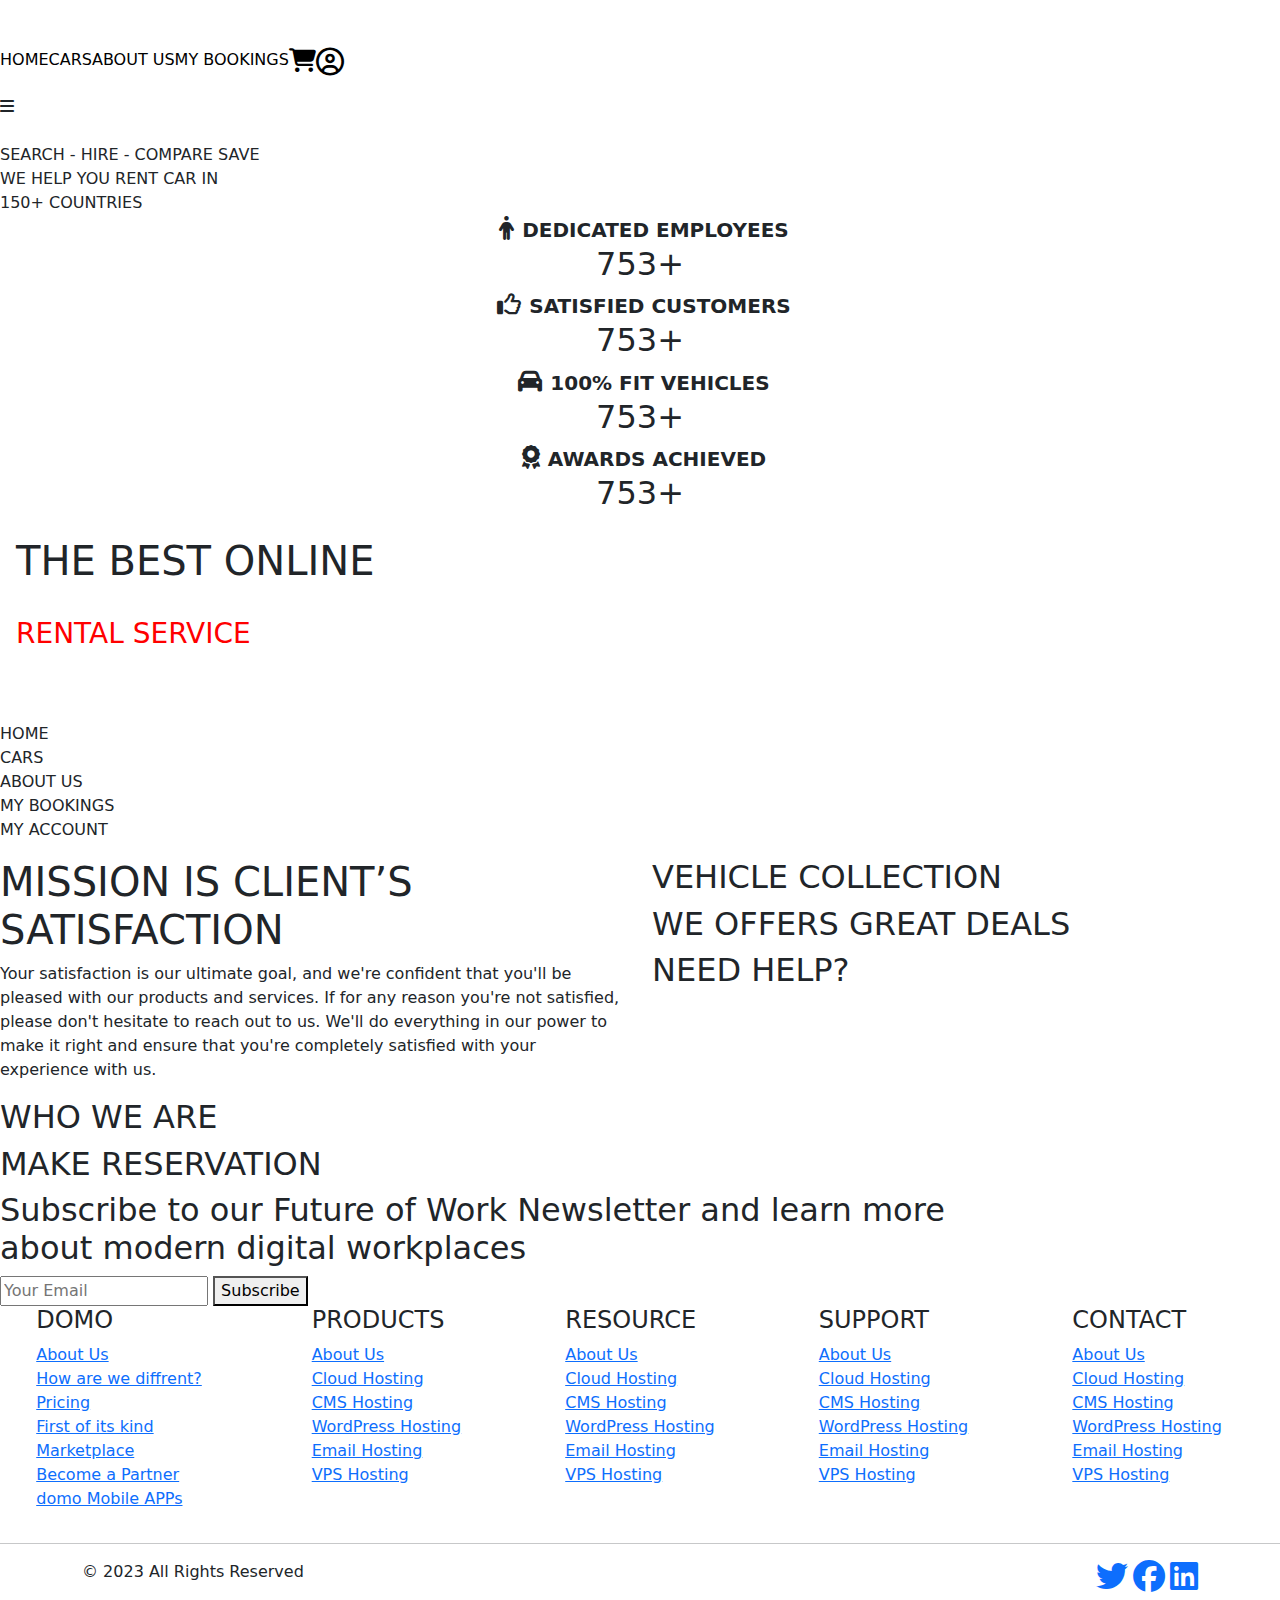
<file: demo/src/main/resources/templates/index.html>
<!DOCTYPE html>
<html lang="en" xmlns:th="http://www.thymeleaf.org" xmlns:sec="http://www.thymeleaf.org/thymeleaf-extras-springsecurity3">
  <head>
    <meta charset="UTF-8" />
    <meta http-equiv="X-UA-Compatible" content="IE=edge" />
    <meta name="viewport" content="width=device-width, initial-scale=1.0" />
    <title>Home Page</title>
	<link rel="stylesheet" href="https://cdn.jsdelivr.net/npm/bootstrap@5.2.3/dist/css/bootstrap.min.css">
    <link rel="stylesheet" href="" th:href="@{/css/naviStyle.css}" />
    <link rel="stylesheet" href="" th:href="@{/css/indexStyle.css}" />
	<link rel="stylesheet" href="" th:href="@{/css/footer.css}" />
    <link
      rel="stylesheet"
      href="https://cdnjs.cloudflare.com/ajax/libs/font-awesome/6.3.0/css/all.min.css"
    />
  </head>
  <body>
    <div class="main-container">
      <!-- NavBar Start -->
      <div class="mainDiv">
        <div class="navbar1">
          <div class="w-auto mx-5 mt-4">
            <img th:src="@{/images/logo.png}" alt="" />
          </div>
          <div class="pages">
            <ul class="text-black list-unstyled d-flex">
              <li class=""><a th:href="@{/}">HOME</a></li>
              <li class=""><a th:href="@{/cars}">CARS</a></li>
              <li class=""><a th:href="@{/aboutUs}">ABOUT US</a></li>
              <li class=""><a th:href="@{/confirmBooking}">MY BOOKINGS</a></li>
              <li><i class="fa-solid fa-cart-shopping fs-4"></i></li>
              <li ><a th:href="@{/profile}"><i class="fa-regular fa-circle-user fs-3 user"></i></a></li>
            </ul>
          </div>
          <label for="check" class="listBar"
            ><i class="fa-solid fa-bars"></i
          ></label>
        </div>
      </div>
      <!-- NavBar End -->

      <div class="home-main-image">
        <img th:src="@{/images/bg3.jpg}" alt="" />
      </div>

      <div class="main-image-top-text-button">
        <div class="main-image-top-text">
          SEARCH - HIRE - COMPARE SAVE<br />WE HELP YOU RENT CAR IN <br />
          150+ COUNTRIES
        </div>
      </div>

      <div class="section3">
        <div class="text-uppercase text-center">
          <b class="fs-5"
            ><i class="fa-solid fa-person fs-4 mx-2"></i>dedicated employees</b
          >
          <h2>753+</h2>
        </div>
        <div class="text-uppercase text-center">
          <b class="fs-5"
            ><i class="fa-regular fa-thumbs-up fs-4 mx-2"></i>satisfied
            customers</b
          >
          <h2>753+</h2>
        </div>
        <div class="text-uppercase text-center">
          <b class="fs-5"
            ><i class="fa-solid fa-car fs-4 mx-2"></i>100% fit vehicles</b
          >
          <h2>753+</h2>
        </div>
        <div class="text-uppercase text-center">
          <b class="fs-5"
            ><i class="fa-solid fa-award fs-4 mx-2"></i>Awards achieved</b
          >
          <h2>753+</h2>
        </div>
      </div>

      <div class="section2">
        <div class="p-3">
          <h1>THE BEST ONLINE</h1>
          <br />
          <h3 style="color: red">RENTAL SERVICE</h3>
          <br /><img th:src="@{/images/logo.png}" alt="" />
        </div>
      </div>

      <ul class="list-unstyled sideBar">
              <li class=""><a th:href="@{/}">HOME</a></li>
              <li class=""><a th:href="@{/cars}">CARS</a></li>
              <li class=""><a th:href="@{/aboutUs}">ABOUT US</a></li>
              <li class=""><a th:href="@{/confirmBooking}">MY BOOKINGS</a></li>
        	<li ><a th:href="@{/profile}">MY ACCOUNT</a></li>
      </ul>

      <div class="row section4">
        <div class="col">
          <div class="col1-text">
            <h1>MISSION IS CLIENT’S SATISFACTION</h1>
            <p>
              Your satisfaction is our ultimate goal, and we're confident that
              you'll be pleased with our products and services. If for any
              reason you're not satisfied, please don't hesitate to reach out to
              us. We'll do everything in our power to make it right and ensure
              that you're completely satisfied with your experience with us.
            </p>
          </div>
          <div class="col1-img1 rounded-5">
            <h2>WHO WE ARE</h2>
          </div>
          <div class="col1-img2 rounded-5">
            <h2>MAKE RESERVATION</h2>
          </div>
        </div>
        <div class="col">
          <div class="col2-img1 rounded-5">
            <h2>VEHICLE COLLECTION</h2>
          </div>
          <div class="col2-img2 rounded-5">
            <h2>WE OFFERS GREAT DEALS</h2>
          </div>
          <div class="col2-img3 rounded-5">
            <h2>NEED HELP?</h2>
          </div>
        </div>
      </div>
      <div>
        <footer class="footer">
          <div class="">
            <h2 class="text1">
              Subscribe to our Future of Work Newsletter and learn more <br />
              about modern digital workplaces
            </h2>

            <div class="subemail">
              <input class="emailbox" type="text" placeholder="Your Email" />
              <button class="subbtn" type="button">Subscribe</button>
            </div>
          </div>

          <div class="row justify-content-evenly">
            <div
              class="col-lg-2 col-md-4 col-sm-6 d-flex justify-content-center"
            >
              <div class="single-box">
                <h4>DOMO</h4>
                <ul class="list-unstyled list">
                  <li><a href="#">About Us</a></li>
                  <li><a href="#">How are we diffrent?</a></li>
                  <li><a href="#">Pricing</a></li>
                  <li><a href="#">First of its kind Marketplace</a></li>
                  <li><a href="#">Become a Partner</a></li>
                  <li><a href="#">domo Mobile APPs</a></li>
                </ul>
              </div>
            </div>
            <div
              class="col-lg-2 col-md-4 col-sm-6 d-flex justify-content-center"
            >
              <div class="single-box">
                <h4>PRODUCTS</h4>
                <ul class="list-unstyled list">
                  <li><a href="#">About Us</a></li>
                  <li><a href="#">Cloud Hosting</a></li>
                  <li><a href="#">CMS Hosting</a></li>
                  <li><a href="#">WordPress Hosting</a></li>
                  <li><a href="#">Email Hosting</a></li>
                  <li><a href="#">VPS Hosting</a></li>
                </ul>
              </div>
            </div>
            <div
              class="col-lg-2 col-md-4 col-sm-6 d-flex justify-content-center"
            >
              <div class="single-box">
                <h4>RESOURCE</h4>
                <ul class="list-unstyled list">
                  <li><a href="#">About Us</a></li>
                  <li><a href="#">Cloud Hosting</a></li>
                  <li><a href="#">CMS Hosting</a></li>
                  <li><a href="#">WordPress Hosting</a></li>
                  <li><a href="#">Email Hosting</a></li>
                  <li><a href="#">VPS Hosting</a></li>
                </ul>
              </div>
            </div>
            <div
              class="col-lg-2 col-md-4 col-sm-6 d-flex justify-content-center"
            >
              <div class="single-box">
                <h4>SUPPORT</h4>
                <ul class="list-unstyled list">
                  <li><a href="#">About Us</a></li>
                  <li><a href="#">Cloud Hosting</a></li>
                  <li><a href="#">CMS Hosting</a></li>
                  <li><a href="#">WordPress Hosting</a></li>
                  <li><a href="#">Email Hosting</a></li>
                  <li><a href="#">VPS Hosting</a></li>
                </ul>
              </div>
            </div>
            <div
              class="col-lg-2 col-md-4 col-sm-6 d-flex justify-content-center"
            >
              <div class="single-box">
                <h4>CONTACT</h4>
                <ul class="list-unstyled list">
                  <li><a href="#">About Us</a></li>
                  <li><a href="#">Cloud Hosting</a></li>
                  <li><a href="#">CMS Hosting</a></li>
                  <li><a href="#">WordPress Hosting</a></li>
                  <li><a href="#">Email Hosting</a></li>
                  <li><a href="#">VPS Hosting</a></li>
                </ul>
              </div>
            </div>
          </div>

          <hr />

          <div class="footer-bar">
            <div class="container">
              <div class="row d-flex-justify-content-sm-center">
                <div
                  class="col-md-6 col-sm-6 justify-content-sm-between d-flex-justify-content-start"
                >
                  <p class="footer-text">© 2023 All Rights Reserved</p>
                </div>
                <div
                  class="col-md-6 col-sm-6 text-center text-md-right d-flex justify-content-end"
                >
                  <div class="footer-social justify-content-sm-between list">
                    <a href="#"><i class="fa-brands fa-twitter fa-2x"></i></a>
                    <a href="#"><i class="fa-brands fa-facebook fa-2x"></i></a>
                    <a href="#"><i class="fa-brands fa-linkedin fa-2x"></i></a>
                  </div>
                </div>
              </div>
            </div>
          </div>
        </footer>
      </div>
    </div>
  </body>
  <script th:src="@{/js/indexJs.js}"></script>
</html>
</file>
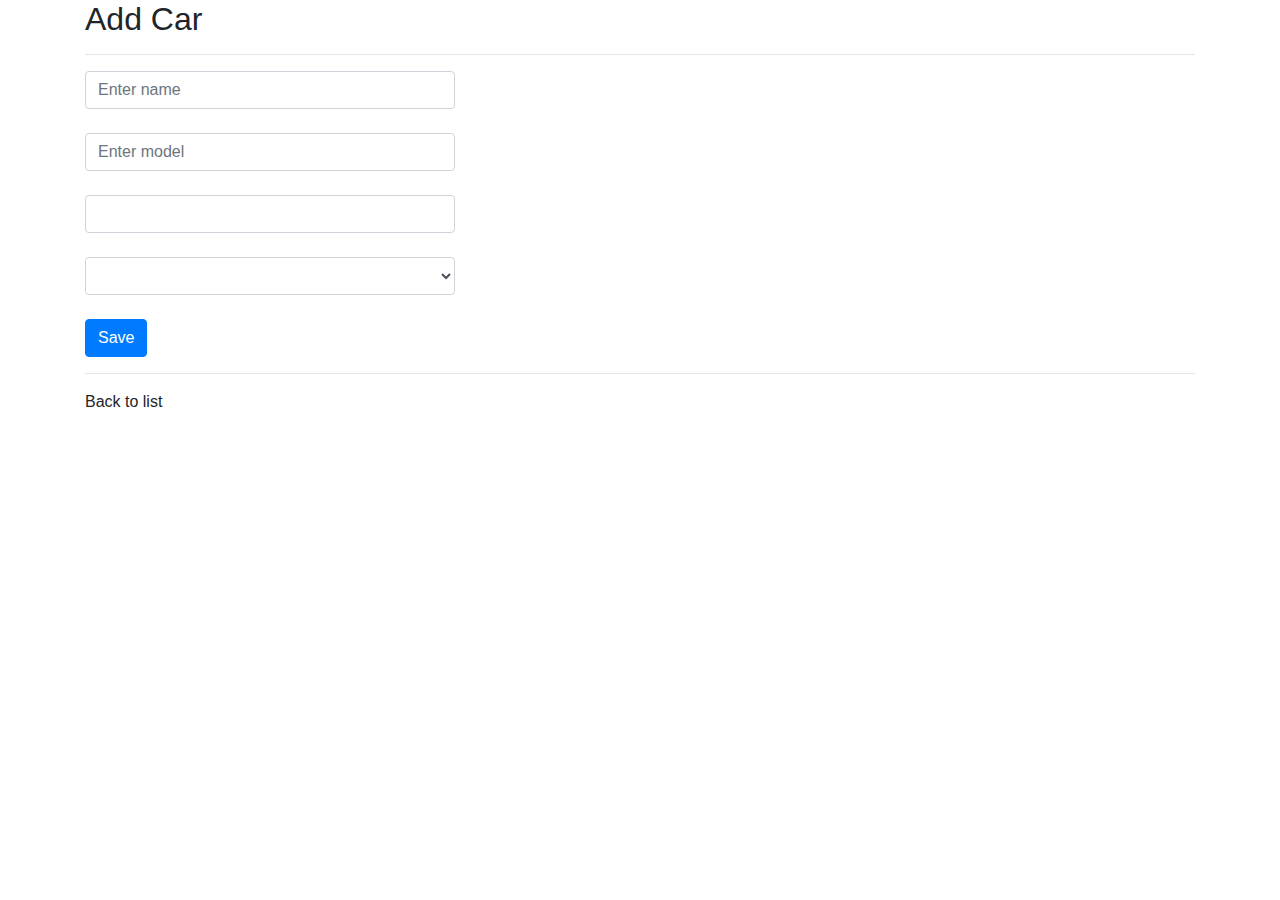
<file: demo/src/main/resources/templates/add-cars-form.html>
<!DOCTYPE html>
<html lang="en" xmlns:th="http://www.thymeleaf.org" xmlns:sec="http://www.thymeleaf.org/thymeleaf-extras-springsecurity3">

	<head>
		<title>Add Car</title>
		<link rel="stylesheet" 
		href="https://cdn.jsdelivr.net/npm/bootstrap@4.0.0/dist/css/bootstrap.min.css" 
		integrity="sha384-Gn5384xqQ1aoWXA+058RXPxPg6fy4IWvTNh0E263XmFcJlSAwiGgFAW/dAiS6JXm" crossorigin="anonymous">
	</head>
	
	<body>
		<div class="container">
			<h2>Add Car</h2>
			<hr>
			
			<form th:action="@{/saveCar}" th:object="${cars}" method="post">
				
				<input type="text" th:field="*{name}" placeholder="Enter name" class="form-control col-4 mb-4" />
				
				<input type="text" th:field="*{model}" placeholder="Enter model" class="form-control col-4 mb-4" />
				
				<input type="text" th:field="*{price}" onfocus="(this.value='')"  class="form-control col-4 mb-4" />
				
				<select th:field="*{availability}" class="form-control col-4 mb-4">
    				<option th:value="'Rented'" th:text="Rented"></option>
    				<option th:value="'Available'" th:text="Available"></option>
				</select>	
				
				<button class="btn btn-primary" type="submit" >Save</button>
				<input type="hidden" th:field="*{id}" />
				
			</form>
			<hr>
			<a th:href="@{/car}">Back to list</a>
		</div>
	</body>

</html>
</file>
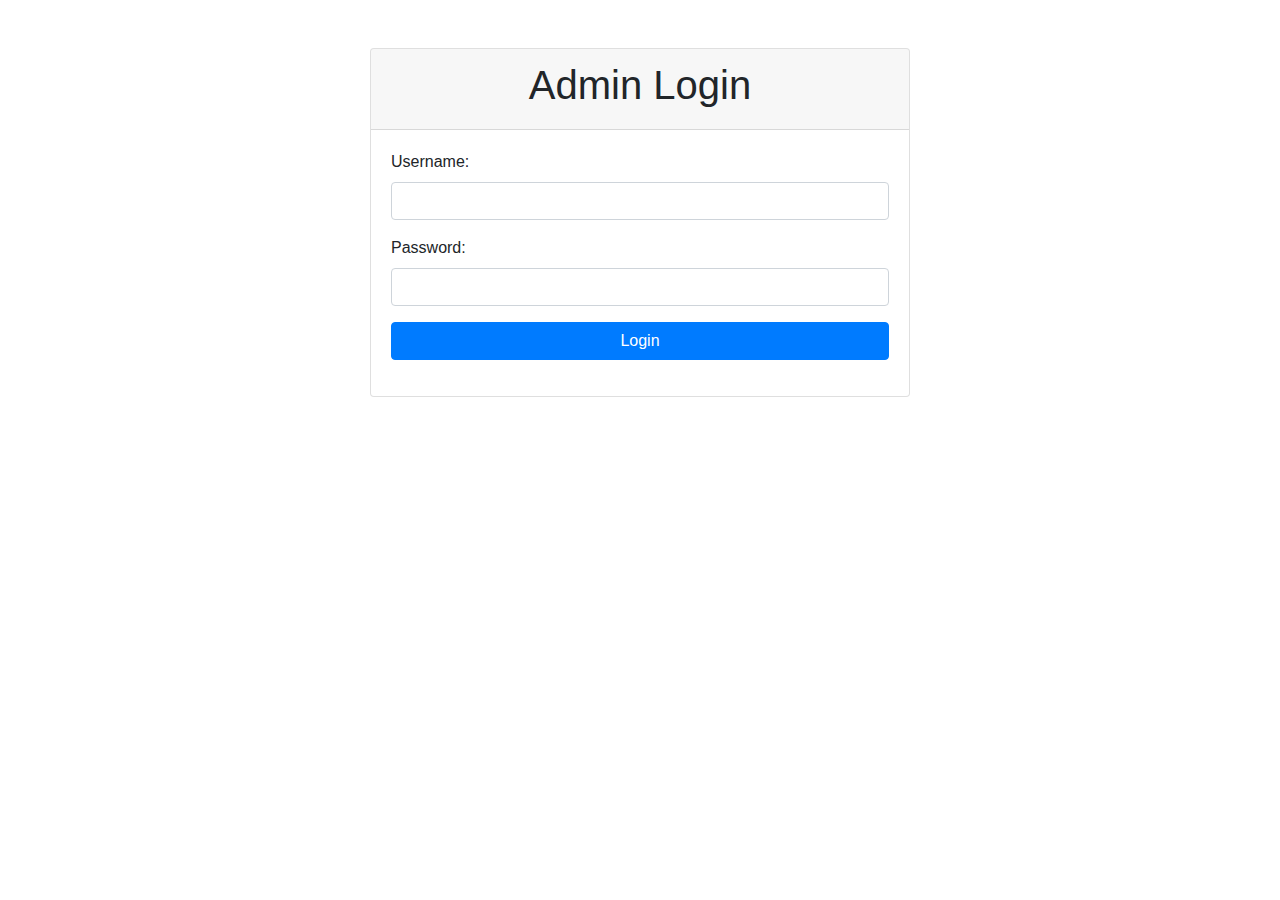
<file: demo/src/main/resources/templates/adminLogin.html>
<!DOCTYPE html>
<html lang="en" xmlns:th="http://www.thymeleaf.org">
<head>
    <meta charset="UTF-8">
    <title>Admin Login</title>
    <link rel="stylesheet" href="https://stackpath.bootstrapcdn.com/bootstrap/4.3.1/css/bootstrap.min.css"
          integrity="sha384-ggOyR0iXCbMQv3Xipma34MD+dH/1fQ784/j6cY/iJTQUOhcWr7x9JvoRxT2MZw1T"
          crossorigin="anonymous">
</head>
<body>
<div class="container">
    <div class="row justify-content-center mt-5">
        <div class="col-md-6">
            <div class="card">
                <div class="card-header">
                    <h1 class="text-center">Admin Login</h1>
                </div>
                <div class="card-body">
                    <form method="post" th:action="@{/admin/login}">
                        <div class="form-group">
                            <label>Username:</label>
                            <input type="text" name="username" class="form-control" required>
                        </div>
                        <div class="form-group">
                            <label>Password:</label>
                            <input type="password" name="password" class="form-control" required>
                        </div>
                        <div class="form-group">
                            <button type="submit" class="btn btn-primary btn-block">Login</button>
                        </div>
                    </form>
                </div>
            </div>
        </div>
    </div>
</div>
<script src="https://code.jquery.com/jquery-3.3.1.slim.min.js"
        integrity="sha384-q8i/X+965DzO0rT7abK41JStQIAqVgRVzpbzo5smXKp4YfRvH+8abtTE1Pi6jizo"
        crossorigin="anonymous"></script>
<script src="https://cdnjs.cloudflare.com/ajax/libs/popper.js/1.14.7/umd/popper.min.js"
        integrity="sha384-UO2eT0CpHqdSJQ6hJty5KVphtPhzWj9WO1clHTMGa3JDZwrnQq4sF86dIHNSLbJN"
        crossorigin="anonymous"></script>
<script src="https://stackpath.bootstrapcdn.com/bootstrap/4.3.1/js/bootstrap.min.js"
        integrity="sha384-JjSmVgyd0p3pXB1rRibZUAYoIIy6OrQ6VrjIEaFf/nJGzIxFDsf4x0xIM+B07jRM"
        crossorigin="anonymous"></script>
</body>
</html>
</file>
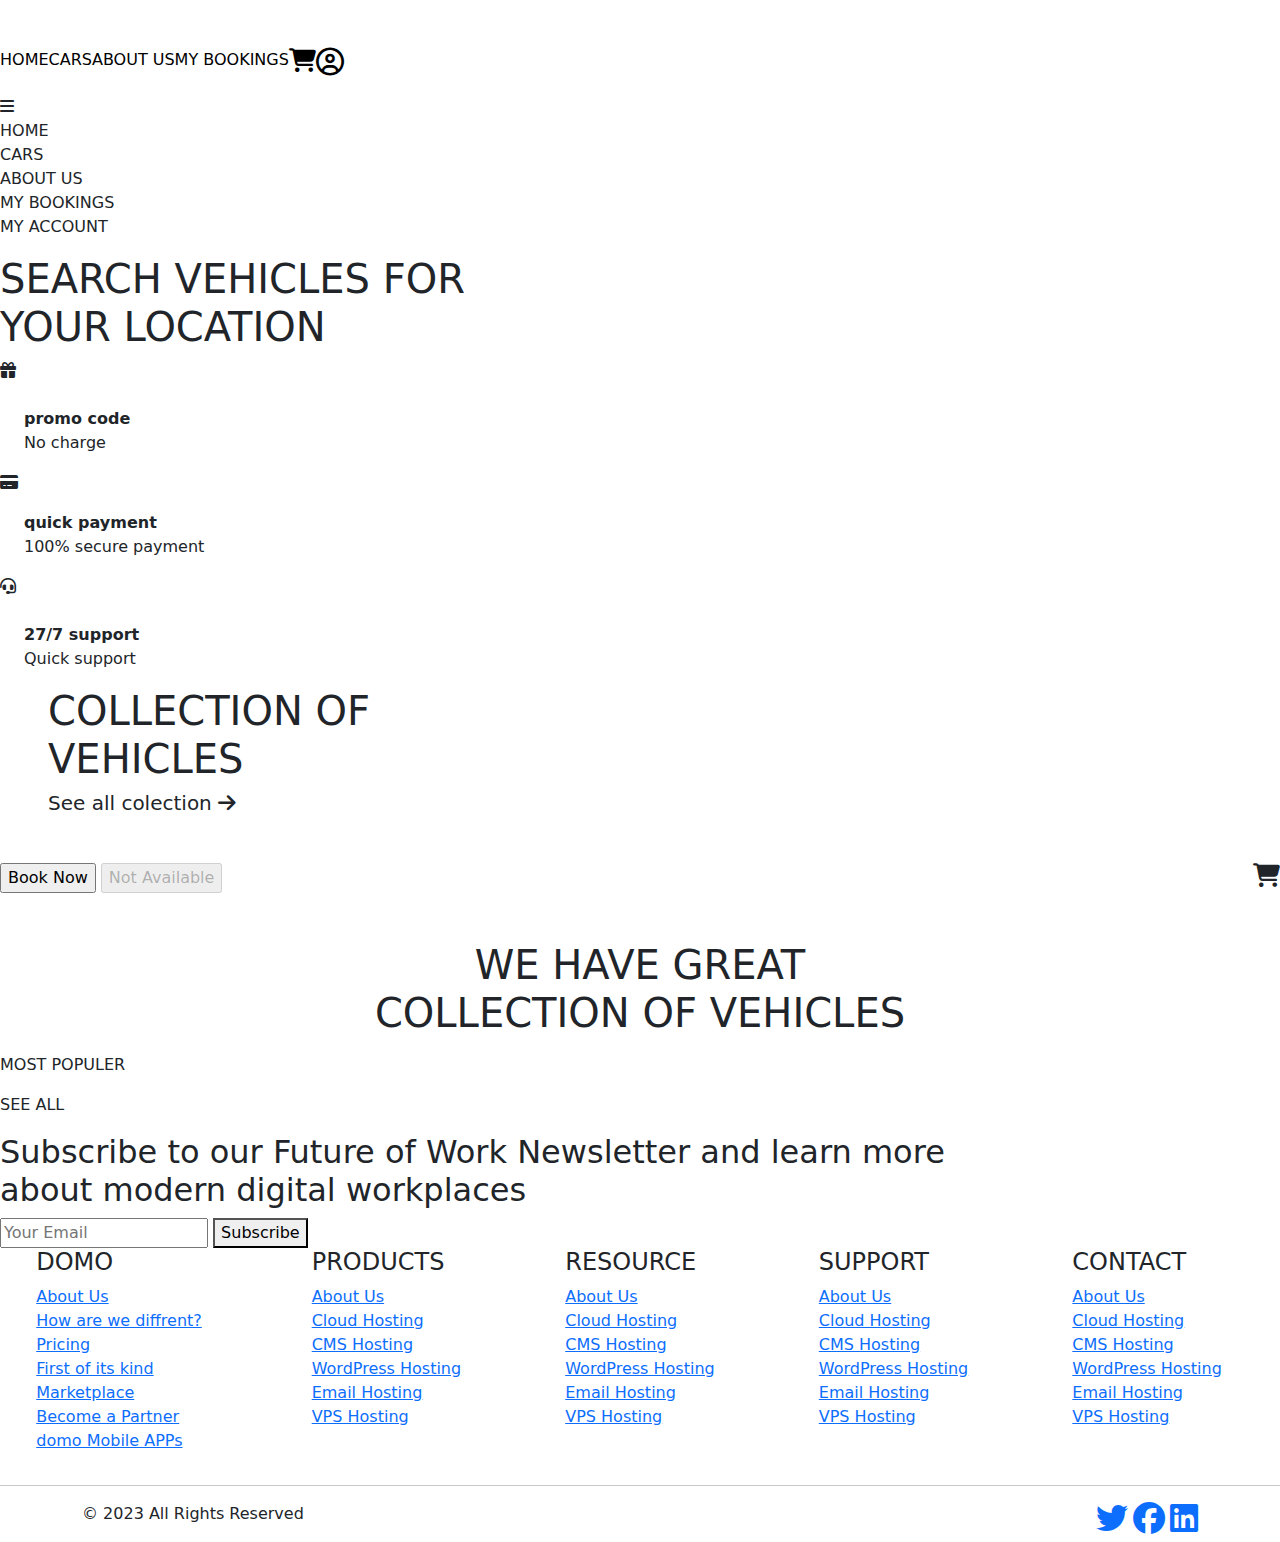
<file: demo/src/main/resources/templates/cars.html>
<!DOCTYPE html>
<html lang="en" xmlns:th="http://www.thymeleaf.org" xmlns:sec="http://www.thymeleaf.org/thymeleaf-extras-springsecurity3">
  <head>
    <meta charset="UTF-8" />
    <meta http-equiv="X-UA-Compatible" content="IE=edge" />
    <meta name="viewport" content="width=device-width, initial-scale=1.0" />
    <title>Cars Page</title>
    <link rel="stylesheet" href="https://cdn.jsdelivr.net/npm/bootstrap@5.2.3/dist/css/bootstrap.min.css">
    <link
      rel="stylesheet"
      href="https://cdnjs.cloudflare.com/ajax/libs/font-awesome/6.3.0/css/all.min.css"
    />
    <link
  		rel="stylesheet"
  		href="https://cdn.jsdelivr.net/npm/swiper@9/swiper-bundle.min.css"
	/>

    <!--CSS -->
    
    <link rel="stylesheet" href="" th:href="@{/css/carStyle.css}" />
    <link rel="stylesheet" href="" th:href="@{/css/naviStyle.css}" />
    <link rel="stylesheet" href="" th:href="@{/css/footer.css}" />
  </head>
  <body>
    <div class="main-container">
    <div class="mainDiv">
        <div class="navbar1">
          <div class="w-auto mx-5 mt-4">
            <img th:src="@{/images/logo.png}" alt="" />
          </div>
          <div class="pages">
            <ul class="text-black list-unstyled d-flex">
              <li class=""><a th:href="@{/}">HOME</a></li>
              <li class=""><a th:href="@{/cars}">CARS</a></li>
              <li class=""><a th:href="@{/aboutUs}">ABOUT US</a></li>
              <li class=""><a th:href="@{/confirmBooking}">MY BOOKINGS</a></li>
              <li><i class="fa-solid fa-cart-shopping fs-4"></i></li>
              <li ><a th:href="@{/profile}"><i class="fa-regular fa-circle-user fs-3 user"></i></a></li>
            </ul>
          </div>
          <label for="check" class="listBar"
            ><i class="fa-solid fa-bars"></i
          ></label>
        </div>
      </div>
      
      <ul class="list-unstyled sideBar">
              <li class=""><a th:href="@{/}">HOME</a></li>
              <li class=""><a th:href="@{/cars}">CARS</a></li>
              <li class=""><a th:href="@{/aboutUs}">ABOUT US</a></li>
              <li class=""><a th:href="@{/confirmBooking}">MY BOOKINGS</a></li>
        	<li ><a th:href="@{/profile}">MY ACCOUNT</a></li>
      </ul>
      
      <div class="main-image-container">
        <h1 class="text-uppercase">
          Search Vehicles for <br />
          your location
        </h1>
      </div>

      <div class="section2">
        <div class="subsec1">
          <div class="icon"><i class="fa-solid fa-gift"></i></div>
          <div class="mt-4 mx-4">
            <p>
              <strong class="strongtext"> promo code</strong><br />
              No charge
            </p>
          </div>
        </div>
        <div class="subsec2">
          <div class="icon"><i class="fa-solid fa-credit-card"></i></div>
          <div class="mt-3 mx-4">
            <p>
              <strong class="strongtext"> quick payment</strong><br />
              100% secure payment
            </p>
          </div>
        </div>
        <div class="subsec3">
          <div class="icon"><i class="fa-solid fa-headset"></i></div>
          <div class="mt-4 mx-4">
            <p>
              <strong class="strongtext"> 27/7 support</strong><br />
              Quick support
            </p>
          </div>
        </div>
      </div>

      <div class="px-5">
        <h1 class="text-uppercase">
          collection of <br />
          vehicles
        </h1>
        <h5>See all colection <i class="fa-solid fa-arrow-right"></i></h5>
      </div>

      <!-- Section4 Start -->
      <div class="section4">
        <div class="mainContainer" th:each="c :${car}">
          <div class="subimage">
            <img
              th:src="${'/images/'+{c.name}+'.jpg'}"
              alt=""
              style="width: 100%; height: 100%"
            />
          </div>
          <div class="text-icon">
            <p th:text="${c.model+'-'+c.name}">
              
            </p>
            <i class="fa-sharp fa-solid fa-cart-shopping float-end fs-4"></i>
            <p th:text="${'LKR.'+c.price}"></p>
            <p th:text="${c.availability}"></p>
            <div th:switch="${c.availability}">
            <a th:href="@{/bookedCar(carId=${c.id})}"><input th:case="'Available'" type="button" value="Book Now"/></a>
            <a th:href="@{/bookedCar(carId=${c.id})}"><input th:case="'Rented'" type="button" value="Not Available" disabled/></a>
            </div>

          </div>
        </div>
      </div>
      <!-- Section4 End -->

      <div class="px-5">
        <h1 class="text-uppercase text-center mt-5">
          We have great <br />
          collection of vehicles
        </h1>
      </div>

      <div class="section5">
        <div class="im1Container mt-3">
          <p class="text-uppercase mt-3">most populer</p>
        </div>
        <div class="im2Container mt-3"></div>
        <div class="im3Container mt-3"></div>
        <div class="im4Container mt-3">
          <p class="text-uppercase">see all</p>
        </div>
      </div>
      
      <div>
        <footer class="footer">
          <div class="">
            <h2 class="text1">
              Subscribe to our Future of Work Newsletter and learn more <br />
              about modern digital workplaces
            </h2>

            <div class="subemail">
              <input class="emailbox" type="text" placeholder="Your Email" />
              <button class="subbtn" type="button">Subscribe</button>
            </div>
          </div>

          <div class="row justify-content-evenly">
            <div
              class="col-lg-2 col-md-4 col-sm-6 d-flex justify-content-center"
            >
              <div class="single-box">
                <h4>DOMO</h4>
                <ul class="list-unstyled list">
                  <li><a href="#">About Us</a></li>
                  <li><a href="#">How are we diffrent?</a></li>
                  <li><a href="#">Pricing</a></li>
                  <li><a href="#">First of its kind Marketplace</a></li>
                  <li><a href="#">Become a Partner</a></li>
                  <li><a href="#">domo Mobile APPs</a></li>
                </ul>
              </div>
            </div>
            <div
              class="col-lg-2 col-md-4 col-sm-6 d-flex justify-content-center"
            >
              <div class="single-box">
                <h4>PRODUCTS</h4>
                <ul class="list-unstyled list">
                  <li><a href="#">About Us</a></li>
                  <li><a href="#">Cloud Hosting</a></li>
                  <li><a href="#">CMS Hosting</a></li>
                  <li><a href="#">WordPress Hosting</a></li>
                  <li><a href="#">Email Hosting</a></li>
                  <li><a href="#">VPS Hosting</a></li>
                </ul>
              </div>
            </div>
            <div
              class="col-lg-2 col-md-4 col-sm-6 d-flex justify-content-center"
            >
              <div class="single-box">
                <h4>RESOURCE</h4>
                <ul class="list-unstyled list">
                  <li><a href="#">About Us</a></li>
                  <li><a href="#">Cloud Hosting</a></li>
                  <li><a href="#">CMS Hosting</a></li>
                  <li><a href="#">WordPress Hosting</a></li>
                  <li><a href="#">Email Hosting</a></li>
                  <li><a href="#">VPS Hosting</a></li>
                </ul>
              </div>
            </div>
            <div
              class="col-lg-2 col-md-4 col-sm-6 d-flex justify-content-center"
            >
              <div class="single-box">
                <h4>SUPPORT</h4>
                <ul class="list-unstyled list">
                  <li><a href="#">About Us</a></li>
                  <li><a href="#">Cloud Hosting</a></li>
                  <li><a href="#">CMS Hosting</a></li>
                  <li><a href="#">WordPress Hosting</a></li>
                  <li><a href="#">Email Hosting</a></li>
                  <li><a href="#">VPS Hosting</a></li>
                </ul>
              </div>
            </div>
            <div
              class="col-lg-2 col-md-4 col-sm-6 d-flex justify-content-center"
            >
              <div class="single-box">
                <h4>CONTACT</h4>
                <ul class="list-unstyled list">
                  <li><a href="#">About Us</a></li>
                  <li><a href="#">Cloud Hosting</a></li>
                  <li><a href="#">CMS Hosting</a></li>
                  <li><a href="#">WordPress Hosting</a></li>
                  <li><a href="#">Email Hosting</a></li>
                  <li><a href="#">VPS Hosting</a></li>
                </ul>
              </div>
            </div>
          </div>

          <hr />

          <div class="footer-bar">
            <div class="container">
              <div class="row d-flex-justify-content-sm-center">
                <div
                  class="col-md-6 col-sm-6 justify-content-sm-between d-flex-justify-content-start"
                >
                  <p class="footer-text">© 2023 All Rights Reserved</p>
                </div>
                <div
                  class="col-md-6 col-sm-6 text-center text-md-right d-flex justify-content-end"
                >
                  <div class="footer-social justify-content-sm-between list">
                    <a href="#"><i class="fa-brands fa-twitter fa-2x"></i></a>
                    <a href="#"><i class="fa-brands fa-facebook fa-2x"></i></a>
                    <a href="#"><i class="fa-brands fa-linkedin fa-2x"></i></a>
                  </div>
                </div>
              </div>
            </div>
          </div>
        </footer>
      </div>
    </div>
  </body>
  <!-- JS -->
  <script th:src="@{/js/indexJs.js}"></script>
</html>
</file>
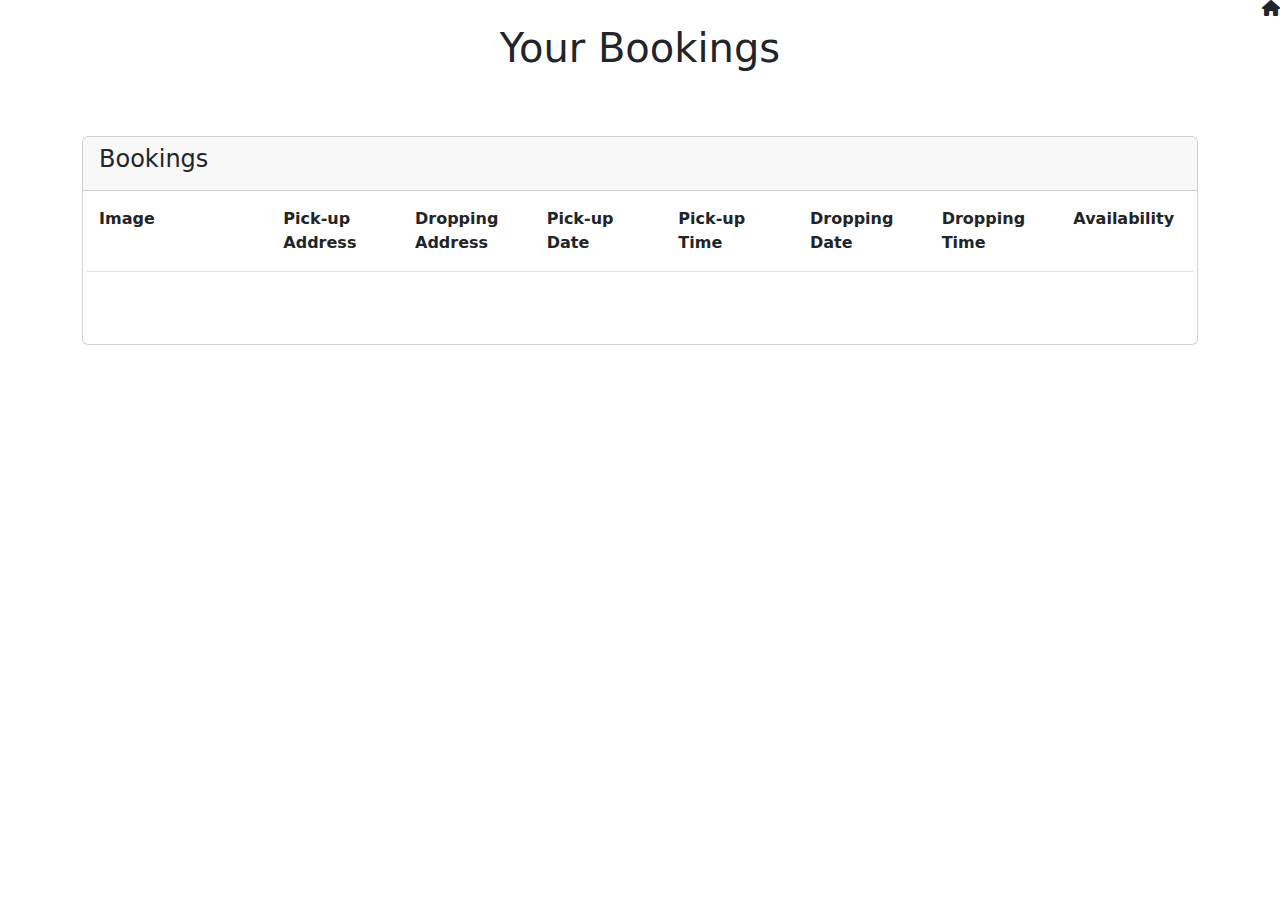
<file: demo/src/main/resources/templates/confirmBooking.html>
<!DOCTYPE html>
<html
  lang="en"
  xmlns:th="http://www.thymeleaf.org"
  xmlns:sec="http://www.thymeleaf.org/thymeleaf-extras-springsecurity3"
>
  <head>
    <meta charset="UTF-8" />
    <title>Insert title here</title>
    <link rel="stylesheet" href="https://cdn.jsdelivr.net/npm/bootstrap@5.2.3/dist/css/bootstrap.min.css">
    <link
      rel="stylesheet"
      href="https://cdnjs.cloudflare.com/ajax/libs/font-awesome/6.3.0/css/all.min.css"
    />
    <link rel="stylesheet" href="" th:href="@{/css/confirmBookingStyle.css}" />
  </head>
  <body>
    <div class="align-items-center d-flex flex-column main-container">
      <div class="w-100 text-center main-text mb-3">
       <a th:href="@{/}"><i class="fa-solid fa-house float-end"></i></a> 
        <h1 class="p-4">Your Bookings</h1>
      </div>
	</div>
    
    
    
<div class="container my-3">
  <div class="card">
    <div class="card-header">
      <h4>Bookings</h4>
    </div>
    <div class="card-body">
      <div class="row">
        <div class="col-2"><p><strong>Image</strong></p></div>
        <div class="col"><p><strong>Pick-up Address</strong></p></div>
        <div class="col"><p><strong>Dropping Address</strong></p></div>
        <div class="col"><p><strong>Pick-up Date</strong></p></div>
        <div class="col"><p><strong>Pick-up Time</strong></p></div>
        <div class="col"><p><strong>Dropping Date</strong></p></div>
        <div class="col"><p><strong>Dropping Time</strong></p></div>
        <div class="col"><p><strong>Availability</strong></p></div>
      </div>
      
      <div th:each="b : ${booking}" class="row border-top py-3">
        <div class="col-2">
          <div class="image-container">
            <img th:src="${'/images/'+b.name+'.jpg'}" alt="" style="width: 100%; height: 100%; object-fit: contain;">
          </div>
        </div>
        <div class="col"><p th:text="${b.picking_up_address}"></p></div>
        <div class="col"><p th:text="${b.dropping_up_address}"></p></div>
        <div class="col"><p th:text="${b.picking_date}"></p></div>
        <div class="col"><p th:text="${b.picking_time}"></p></div>
        <div class="col"><p th:text="${b.dropping_date}"></p></div>
        <div class="col"><p th:text="${b.dropping_time}"></p></div>
        <div class="col"><p th:text="${b.availability}"></p></div>
      </div>
    </div>
  </div>
</div>

  </body>
</html>
</file>
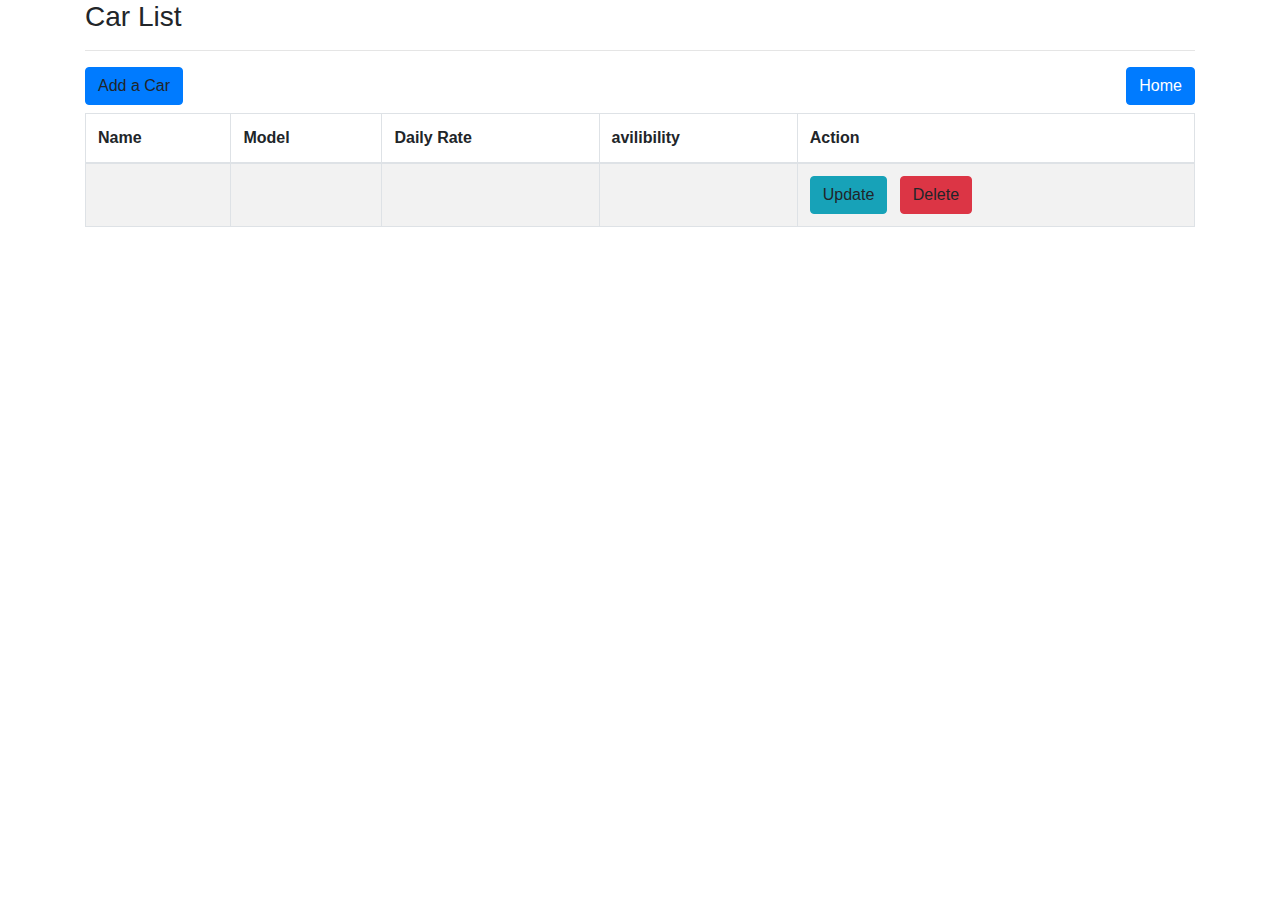
<file: demo/src/main/resources/templates/list-cars.html>
<!DOCTYPE html>
<html lang="en" xmlns:th="http://www.thymeleaf.org" xmlns:sec="http://www.thymeleaf.org/thymeleaf-extras-springsecurity3">

	<head>
		<title>List Cars</title>
		<link href="https://cdn.datatables.net/v/bs4/dt-1.13.4/datatables.min.css" 
		rel="stylesheet"/>
		
		<link rel="stylesheet" 
		href="https://cdn.jsdelivr.net/npm/bootstrap@4.0.0/dist/css/bootstrap.min.css" />
	</head>
	
	<body>
		<div class="container">
			<h3>Car List</h3>
			
			<hr>
			
			<a th:href="@{/addCarForm}" class="btn btn-primary mb-2">Add a Car</a>
			
			
			<a href="" class="btn btn-primary mb-2 float-right">Home</a>
			
			<table class="table table-bordered table-striped " id="car-table">
				
				<thead>
					<tr>
						<th>Name</th>
						<th>Model</th>
						<th>Daily Rate</th>
						<th>avilibility</th>
						<th>Action</th>
					</tr>
				</thead>
				<tbody>
					<tr th:each="car: ${cars}">
						<td th:text="${car.name}" />
						<td th:text="${car.model}" />
						<td th:text="${car.price}" />
						<td th:text="${car.availability}" />
						<td>
							<a th:href="@{/showUpdateFormcar(carId=${car.id})}" class="btn btn-info">Update</a>
							<a th:href="@{/deleteCar(carId=${car.id})}" class="btn btn-danger ml-2">Delete</a>
							
						</td>
						
						
					</tr>
				</tbody>
				
				
			</table>
		</div>
		<script src="https://ajax.googleapis.com/ajax/libs/jquery/3.6.4/jquery.min.js"></script>
		<script src="https://cdn.datatables.net/v/bs4/dt-1.13.4/datatables.min.js"></script>
		<script>
			$(Document).ready(function(){
				$("#car-table").DataTable({
					'aoColumnDefs':[{
						'bSortable':false,
						'aTargets':[-1]
					}]
				});
			})
		</script>
	</body>

</html>
</file>
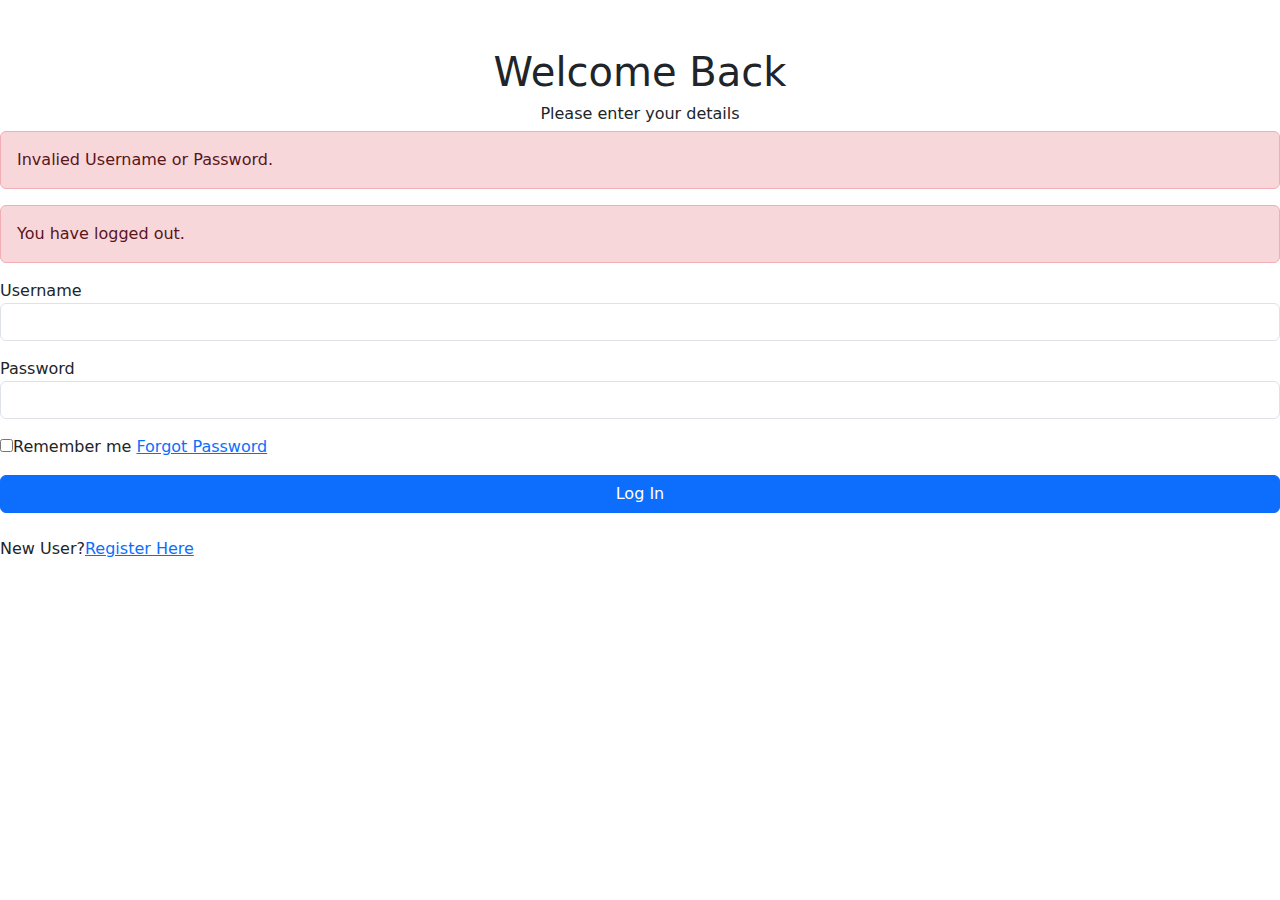
<file: demo/src/main/resources/templates/login.html>
<!DOCTYPE html>
<html lang="en" xmlns:th="http://www.thymeleaf.org">
  <head>
    <meta charset="UTF-8" />
    <meta http-equiv="X-UA-Compatible" content="IE=edge" />
    <meta name="viewport" content="width=device-width, initial-scale=1.0" />
    <title>Document</title>
	<link rel="stylesheet" href="https://cdn.jsdelivr.net/npm/bootstrap@5.2.3/dist/css/bootstrap.min.css">
    <link rel="stylesheet" href="" th:href="@{/css/loginStyle.css}" />
        <link
      rel="stylesheet"
      href="https://cdnjs.cloudflare.com/ajax/libs/font-awesome/6.3.0/css/all.min.css"
    />
  </head>
  <body>
    <div class="main-container">
      <div class="row">
        <div class="form-container">
          <div class="text text-center mt-5">
            <h1>Welcome Back</h1>

            <h6>Please enter your details</h6>
          </div>
          <div class="form">
          <div th:if="${param.error}">
                 <div class="alert alert-danger">
                      Invalied Username or Password.
                </div>
              </div>
              <div th:if="${param.logout}">
                <div class="alert alert-danger">
                      You have logged out.
                </div>
              </div> 
            <form method="post" th:action="@{/login}">
              
              <div class="form-group w-100 mt-3">
                <label for="username">Username</label>
                <input
                  type="text"
                  class="form-control"
                  id="username"
                  name="username"
                  required
                />
              </div>

              <div class="form-group w-100 mt-3">
                <label for="password">Password</label>
                <input
                  type="password"
                  class="form-control"
                  id="password"
                  name="password"
                  required
                />
              </div>
              <div class="w-100 mt-3">
                <input type="checkbox" name="remember" id="remember" />Remember
                me
                <a href="#">Forgot Password</a>
              </div>
              <div class="mt-2">
                <button type="submit" class="btn btn-primary w-100 mt-2">
                  Log In</button
                ><br />
                <br />
                <span>New User?<a href="/" th:href="@{/registration}">Register Here</a></span>
              </div>
            </form>
          </div>
        </div>
      </div>
    </div>
  </body>
</html>
</file>
